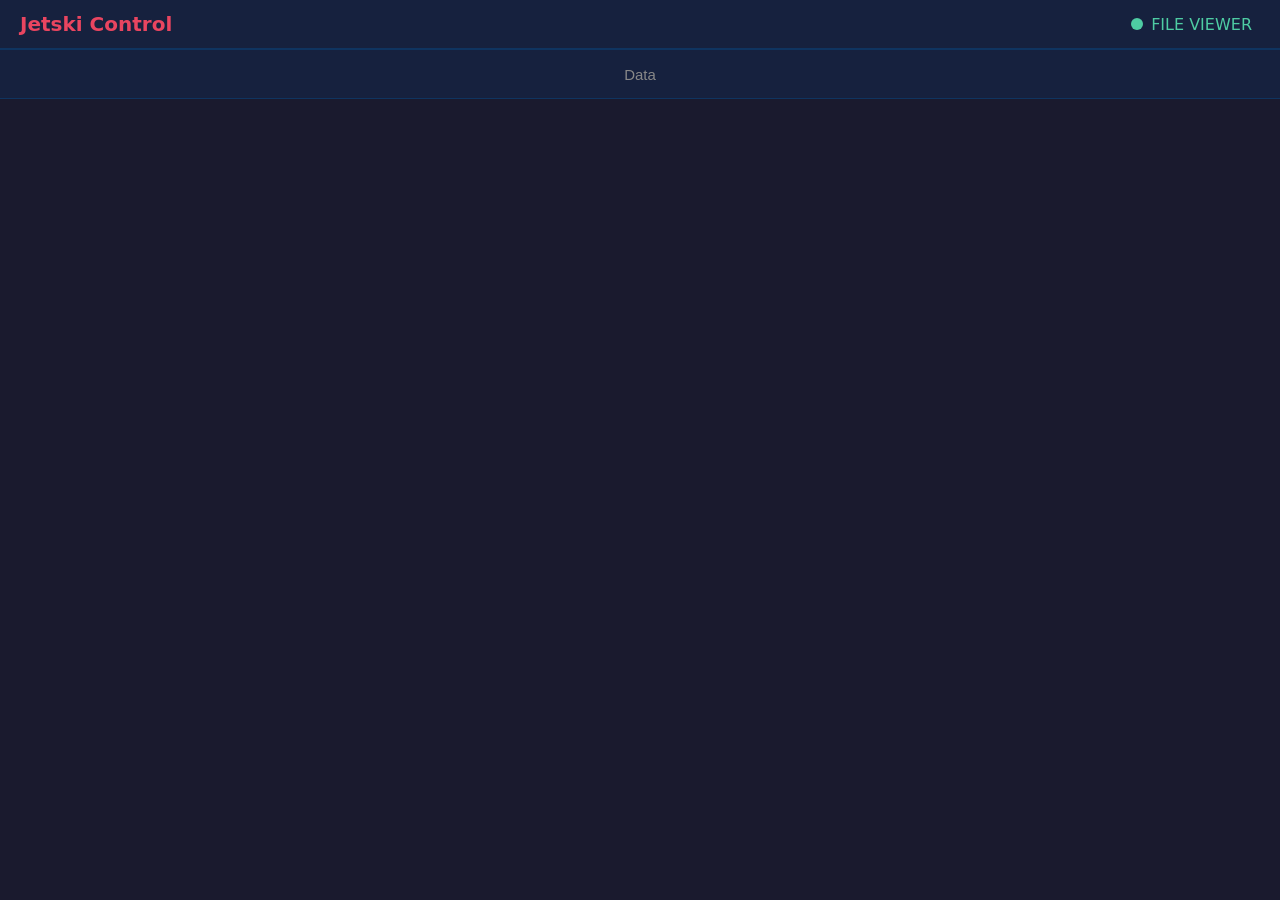
<file: projects/main_controller/components/webui/viewer.html>
<!DOCTYPE html>
<html lang="en">
<head>
<meta charset="UTF-8">
<meta name="viewport" content="width=device-width, initial-scale=1, viewport-fit=cover">
<title>Jetski Log Viewer</title>
<link rel="stylesheet" href="./leaflet.css">
<link rel="stylesheet" href="./app.css">
</head>
<body class="viewer-mode">
<header>
<h1>Jetski Control</h1>
<div class="status">
<span id="connLed" class="conn-led"></span>
<span id="headerStatus" class="live">FILE VIEWER</span>
<span id="headerCal" style="font-size:13px;color:#888"></span>
</div>
</header>
<div class="tabs">
<button class="active" data-tab="control">Control</button>
<button data-tab="config">Config</button>
<button data-tab="offsets">Offsets</button>
<button data-tab="servos">Servos</button>
<button data-tab="data">Data</button>
</div>

<div id="panel-control" class="panel active">
<div class="telemetry-row">
<div class="telemetry-item"><div class="label">L Elevon</div><div class="val t-green" id="tElevonL">--</div></div>
<div class="telemetry-item"><div class="label">R Elevon</div><div class="val t-green" id="tElevonR">--</div></div>
</div>
<div class="hint">Open a downloaded session file from the Data tab.</div>
</div>

<div id="panel-config" class="panel">
<div class="card">
<div class="cfg-section">
<h4>Height</h4>
<div class="cfg-grid">
<div class="cfg-group"><label>Target (cm)</label><input type="number" id="cfg_height_target_cm" step="1" min="0" max="50"></div>
<div class="cfg-group" style="grid-column:span 2"><label style="display:flex;align-items:center;gap:8px">
<input type="checkbox" id="chkHeightEnabled" style="width:18px;height:18px;accent-color:#4ecca3">
<span id="heightEnabledLabel" style="font-size:13px;color:#4ecca3">Loop ON</span>
</label></div>
</div>
<div class="cfg-grid">
<div class="cfg-group"><label>P</label><input type="number" id="cfg_height_kp" step="1"></div>
<div class="cfg-group"><label>I</label><input type="number" id="cfg_height_ki" step="1"></div>
<div class="cfg-group"><label>D</label><input type="number" id="cfg_height_kd" step="1"></div>
</div>
<div class="hint">When the height loop is off, joystick y axis controls pitch angle directly.</div>
</div>
<div class="cfg-section">
<h4>Pitch PID</h4>
<div class="cfg-grid">
<div class="cfg-group"><label>P</label><input type="number" id="cfg_pitch_kp" step="1"></div>
<div class="cfg-group"><label>I</label><input type="number" id="cfg_pitch_ki" step="1"></div>
<div class="cfg-group"><label>D</label><input type="number" id="cfg_pitch_kd" step="1"></div>
</div>
</div>
<div class="cfg-section">
<h4>Roll PID</h4>
<div class="cfg-grid">
<div class="cfg-group"><label>P</label><input type="number" id="cfg_roll_kp" step="1"></div>
<div class="cfg-group"><label>I</label><input type="number" id="cfg_roll_ki" step="1"></div>
<div class="cfg-group"><label>D</label><input type="number" id="cfg_roll_kd" step="1"></div>
</div>
</div>
<div class="cfg-section">
<h4>Rudder</h4>
<div class="cfg-grid">
<div class="cfg-group"><label>Exponent ×100</label><input type="number" id="cfg_rudder_exponent_x100" step="1"></div>
<div class="cfg-group"><label>Max Roll °</label><input type="number" id="cfg_rudder_max_roll_deg" step="1"></div>
<div class="cfg-group"></div>
</div>
</div>

<div class="cfg-section">
<h4>Elevon Limits</h4>
<div class="cfg-grid">
<div class="cfg-group"><label>Max diff ° (roll authority)</label><input type="number" id="cfg_elevon_max_diff_deg" step="1"></div>
<div class="cfg-group"><label>Max pitch target ° (pitch authority)</label><input type="number" id="cfg_pitch_target_max_deg" step="1"></div>
<div class="cfg-group"></div>
</div>
</div>
<div class="btn-group">
<button class="btn btn-save" id="btnSaveConfig">Save Config</button>
<button class="btn btn-reset" id="btnResetConfig">Reset to Defaults</button>
</div>
<span id="saveMsg" style="font-size:13px;color:#4ecca3;margin-left:8px;display:inline-block;min-width:60px"></span>
<div class="hint">Reset populates the form with defaults — click Save Config to persist.</div>
</div>
</div>

<div id="panel-offsets" class="panel">
<div class="card">
<h3>Live readout</h3>
<div class="telemetry-row">
<div class="telemetry-item"><div class="label">Pitch</div><div class="val t-blue" id="liveAttPitch">--</div></div>
<div class="telemetry-item"><div class="label">Roll</div><div class="val t-blue" id="liveAttRoll">--</div></div>
<div class="telemetry-item"><div class="label">Rudder</div><div class="val t-blue" id="liveRudder">--</div></div>
</div>
</div>
<div class="card">
<div class="cfg-section">
<h4>IMU offsets</h4>
<div class="hint" style="margin-bottom:8px">Added to the raw sensor reading before the PID loops. Place the jetski level, then dial each offset until the displayed angle reads 0°.</div>
<div class="cfg-grid">
<div class="cfg-group"><label>Pitch offset °</label><input type="number" id="off_pitch_deg" step="0.1"></div>
<div class="cfg-group"><label>Roll offset °</label><input type="number" id="off_roll_deg" step="0.1"></div>
<div class="cfg-group"></div>
</div>
</div>
<div class="btn-group">
<button class="btn btn-save" id="btnSaveOffsets">Save Offsets</button>
<button class="btn btn-reset" id="btnResetOffsets">Reset to Defaults</button>
</div>
<span id="offsetsSaveMsg" style="font-size:13px;color:#4ecca3;margin-left:8px;display:inline-block;min-width:60px"></span>
</div>
<div class="card">
<div class="cfg-section">
<h4>Rudder zero</h4>
<div class="hint" style="margin-bottom:8px">Centre the steering physically, then zero the encoder at its current position. Watch the live Rudder readout drop to ~0°.</div>
</div>
<div class="btn-group">
<button class="btn btn-save" id="btnZeroRudder">Zero Rudder</button>
</div>
<span id="rudderZeroMsg" style="font-size:13px;color:#4ecca3;margin-left:8px;display:inline-block;min-width:60px"></span>
</div>
<div class="card">
<div class="cfg-section">
<h4>Time</h4>
<div class="hint" style="margin-bottom:8px">Used to date-stamp log sessions. Set automatically from GPS when the aux controller has a fix; sync from this browser if there is no GPS.</div>
<div class="telemetry-row">
<div class="telemetry-item"><div class="label">Device time</div><div class="val t-blue" id="timeNow">--</div></div>
<div class="telemetry-item"><div class="label">Source</div><div class="val t-blue" id="timeSource">--</div></div>
</div>
</div>
<div class="btn-group">
<button class="btn btn-save" id="btnSyncTime">Sync from Browser</button>
</div>
<span id="timeSyncMsg" style="font-size:13px;color:#4ecca3;margin-left:8px;display:inline-block;min-width:60px"></span>
</div>
</div>

<div id="panel-servos" class="panel">
<div class="hint" style="margin-bottom:12px">Servo configuration and calibration. Changes apply immediately to hardware.</div>
<div id="servoList"></div>
</div>

<div id="panel-data" class="panel">
<div class="card">
<h3>Sessions</h3>
<div class="storage-bar"><div id="storageFill" style="width:0%"></div></div>
<div id="storageText" class="data-hint">—</div>
<div class="btn-group">
<select id="selHz" title="Sample rate for new sessions">
<option value="1">1 Hz</option>
<option value="2">2 Hz</option>
<option value="5">5 Hz</option>
<option value="10" selected>10 Hz</option>
<option value="20">20 Hz</option>
<option value="50">50 Hz</option>
</select>
<button class="btn btn-save" id="btnNewSession">New Session</button>
<button class="btn btn-save" id="btnDownload">Download All</button>
<button class="btn btn-save" id="btnOpenFile">Open File</button>
<button class="btn btn-reset" id="btnClearSessions">Clear All</button>
<input type="file" id="fileInput" accept=".bin" style="display:none">
</div>
<div class="data-hint">⚠ marks the session that will be auto-deleted next when space runs low.</div>
<div id="sessList" class="sess-list"></div>
</div>
<div class="card">
<h3 id="chartTitle">Graphs</h3>
<div class="data-hint">Drag across the graph to zoom into a time range · double-click to reset.</div>
<div class="legend" id="legend"></div>
<div id="chartWrap"><canvas id="chart"></canvas></div>
<div id="readout"></div>
</div>
<div class="card">
<h3>Track</h3>
<div class="data-hint">Satellite tiles load when the device has internet and are cached for offline use. Tap the track to select a point.</div>
<div id="map"></div>
</div>
<div class="card">
<h3 id="configAtTitle">Config at selection</h3>
<div id="configAt" class="config-at">Select a graph or track point.</div>
<button class="btn btn-save" id="btnRestoreConfig" style="display:none;margin-top:12px">Apply to craft</button>
<span id="restoreMsg" style="font-size:13px;color:#4ecca3;margin-left:8px;display:inline-block;min-width:60px"></span>
</div>
</div>
<script>window.ONDEVICE=false;</script>
<script src="./leaflet.js"></script>
<script src="./app.js"></script>
</body>
</html>
</file>
<file: projects/main_controller/components/webui/leaflet.css>
/* required styles */

.leaflet-pane,
.leaflet-tile,
.leaflet-marker-icon,
.leaflet-marker-shadow,
.leaflet-tile-container,
.leaflet-pane > svg,
.leaflet-pane > canvas,
.leaflet-zoom-box,
.leaflet-image-layer,
.leaflet-layer {
	position: absolute;
	left: 0;
	top: 0;
	}
.leaflet-container {
	overflow: hidden;
	}
.leaflet-tile,
.leaflet-marker-icon,
.leaflet-marker-shadow {
	-webkit-user-select: none;
	   -moz-user-select: none;
	        user-select: none;
	  -webkit-user-drag: none;
	}
/* Prevents IE11 from highlighting tiles in blue */
.leaflet-tile::selection {
	background: transparent;
}
/* Safari renders non-retina tile on retina better with this, but Chrome is worse */
.leaflet-safari .leaflet-tile {
	image-rendering: -webkit-optimize-contrast;
	}
/* hack that prevents hw layers "stretching" when loading new tiles */
.leaflet-safari .leaflet-tile-container {
	width: 1600px;
	height: 1600px;
	-webkit-transform-origin: 0 0;
	}
.leaflet-marker-icon,
.leaflet-marker-shadow {
	display: block;
	}
/* .leaflet-container svg: reset svg max-width decleration shipped in Joomla! (joomla.org) 3.x */
/* .leaflet-container img: map is broken in FF if you have max-width: 100% on tiles */
.leaflet-container .leaflet-overlay-pane svg {
	max-width: none !important;
	max-height: none !important;
	}
.leaflet-container .leaflet-marker-pane img,
.leaflet-container .leaflet-shadow-pane img,
.leaflet-container .leaflet-tile-pane img,
.leaflet-container img.leaflet-image-layer,
.leaflet-container .leaflet-tile {
	max-width: none !important;
	max-height: none !important;
	width: auto;
	padding: 0;
	}

.leaflet-container img.leaflet-tile {
	/* See: https://bugs.chromium.org/p/chromium/issues/detail?id=600120 */
	mix-blend-mode: plus-lighter;
}

.leaflet-container.leaflet-touch-zoom {
	-ms-touch-action: pan-x pan-y;
	touch-action: pan-x pan-y;
	}
.leaflet-container.leaflet-touch-drag {
	-ms-touch-action: pinch-zoom;
	/* Fallback for FF which doesn't support pinch-zoom */
	touch-action: none;
	touch-action: pinch-zoom;
}
.leaflet-container.leaflet-touch-drag.leaflet-touch-zoom {
	-ms-touch-action: none;
	touch-action: none;
}
.leaflet-container {
	-webkit-tap-highlight-color: transparent;
}
.leaflet-container a {
	-webkit-tap-highlight-color: rgba(51, 181, 229, 0.4);
}
.leaflet-tile {
	filter: inherit;
	visibility: hidden;
	}
.leaflet-tile-loaded {
	visibility: inherit;
	}
.leaflet-zoom-box {
	width: 0;
	height: 0;
	-moz-box-sizing: border-box;
	     box-sizing: border-box;
	z-index: 800;
	}
/* workaround for https://bugzilla.mozilla.org/show_bug.cgi?id=888319 */
.leaflet-overlay-pane svg {
	-moz-user-select: none;
	}

.leaflet-pane         { z-index: 400; }

.leaflet-tile-pane    { z-index: 200; }
.leaflet-overlay-pane { z-index: 400; }
.leaflet-shadow-pane  { z-index: 500; }
.leaflet-marker-pane  { z-index: 600; }
.leaflet-tooltip-pane   { z-index: 650; }
.leaflet-popup-pane   { z-index: 700; }

.leaflet-map-pane canvas { z-index: 100; }
.leaflet-map-pane svg    { z-index: 200; }

.leaflet-vml-shape {
	width: 1px;
	height: 1px;
	}
.lvml {
	behavior: url(#default#VML);
	display: inline-block;
	position: absolute;
	}


/* control positioning */

.leaflet-control {
	position: relative;
	z-index: 800;
	pointer-events: visiblePainted; /* IE 9-10 doesn't have auto */
	pointer-events: auto;
	}
.leaflet-top,
.leaflet-bottom {
	position: absolute;
	z-index: 1000;
	pointer-events: none;
	}
.leaflet-top {
	top: 0;
	}
.leaflet-right {
	right: 0;
	}
.leaflet-bottom {
	bottom: 0;
	}
.leaflet-left {
	left: 0;
	}
.leaflet-control {
	float: left;
	clear: both;
	}
.leaflet-right .leaflet-control {
	float: right;
	}
.leaflet-top .leaflet-control {
	margin-top: 10px;
	}
.leaflet-bottom .leaflet-control {
	margin-bottom: 10px;
	}
.leaflet-left .leaflet-control {
	margin-left: 10px;
	}
.leaflet-right .leaflet-control {
	margin-right: 10px;
	}


/* zoom and fade animations */

.leaflet-fade-anim .leaflet-popup {
	opacity: 0;
	-webkit-transition: opacity 0.2s linear;
	   -moz-transition: opacity 0.2s linear;
	        transition: opacity 0.2s linear;
	}
.leaflet-fade-anim .leaflet-map-pane .leaflet-popup {
	opacity: 1;
	}
.leaflet-zoom-animated {
	-webkit-transform-origin: 0 0;
	    -ms-transform-origin: 0 0;
	        transform-origin: 0 0;
	}
svg.leaflet-zoom-animated {
	will-change: transform;
}

.leaflet-zoom-anim .leaflet-zoom-animated {
	-webkit-transition: -webkit-transform 0.25s cubic-bezier(0,0,0.25,1);
	   -moz-transition:    -moz-transform 0.25s cubic-bezier(0,0,0.25,1);
	        transition:         transform 0.25s cubic-bezier(0,0,0.25,1);
	}
.leaflet-zoom-anim .leaflet-tile,
.leaflet-pan-anim .leaflet-tile {
	-webkit-transition: none;
	   -moz-transition: none;
	        transition: none;
	}

.leaflet-zoom-anim .leaflet-zoom-hide {
	visibility: hidden;
	}


/* cursors */

.leaflet-interactive {
	cursor: pointer;
	}
.leaflet-grab {
	cursor: -webkit-grab;
	cursor:    -moz-grab;
	cursor:         grab;
	}
.leaflet-crosshair,
.leaflet-crosshair .leaflet-interactive {
	cursor: crosshair;
	}
.leaflet-popup-pane,
.leaflet-control {
	cursor: auto;
	}
.leaflet-dragging .leaflet-grab,
.leaflet-dragging .leaflet-grab .leaflet-interactive,
.leaflet-dragging .leaflet-marker-draggable {
	cursor: move;
	cursor: -webkit-grabbing;
	cursor:    -moz-grabbing;
	cursor:         grabbing;
	}

/* marker & overlays interactivity */
.leaflet-marker-icon,
.leaflet-marker-shadow,
.leaflet-image-layer,
.leaflet-pane > svg path,
.leaflet-tile-container {
	pointer-events: none;
	}

.leaflet-marker-icon.leaflet-interactive,
.leaflet-image-layer.leaflet-interactive,
.leaflet-pane > svg path.leaflet-interactive,
svg.leaflet-image-layer.leaflet-interactive path {
	pointer-events: visiblePainted; /* IE 9-10 doesn't have auto */
	pointer-events: auto;
	}

/* visual tweaks */

.leaflet-container {
	background: #ddd;
	outline-offset: 1px;
	}
.leaflet-container a {
	color: #0078A8;
	}
.leaflet-zoom-box {
	border: 2px dotted #38f;
	background: rgba(255,255,255,0.5);
	}


/* general typography */
.leaflet-container {
	font-family: "Helvetica Neue", Arial, Helvetica, sans-serif;
	font-size: 12px;
	font-size: 0.75rem;
	line-height: 1.5;
	}


/* general toolbar styles */

.leaflet-bar {
	box-shadow: 0 1px 5px rgba(0,0,0,0.65);
	border-radius: 4px;
	}
.leaflet-bar a {
	background-color: #fff;
	border-bottom: 1px solid #ccc;
	width: 26px;
	height: 26px;
	line-height: 26px;
	display: block;
	text-align: center;
	text-decoration: none;
	color: black;
	}
.leaflet-bar a,
.leaflet-control-layers-toggle {
	background-position: 50% 50%;
	background-repeat: no-repeat;
	display: block;
	}
.leaflet-bar a:hover,
.leaflet-bar a:focus {
	background-color: #f4f4f4;
	}
.leaflet-bar a:first-child {
	border-top-left-radius: 4px;
	border-top-right-radius: 4px;
	}
.leaflet-bar a:last-child {
	border-bottom-left-radius: 4px;
	border-bottom-right-radius: 4px;
	border-bottom: none;
	}
.leaflet-bar a.leaflet-disabled {
	cursor: default;
	background-color: #f4f4f4;
	color: #bbb;
	}

.leaflet-touch .leaflet-bar a {
	width: 30px;
	height: 30px;
	line-height: 30px;
	}
.leaflet-touch .leaflet-bar a:first-child {
	border-top-left-radius: 2px;
	border-top-right-radius: 2px;
	}
.leaflet-touch .leaflet-bar a:last-child {
	border-bottom-left-radius: 2px;
	border-bottom-right-radius: 2px;
	}

/* zoom control */

.leaflet-control-zoom-in,
.leaflet-control-zoom-out {
	font: bold 18px 'Lucida Console', Monaco, monospace;
	text-indent: 1px;
	}

.leaflet-touch .leaflet-control-zoom-in, .leaflet-touch .leaflet-control-zoom-out  {
	font-size: 22px;
	}


/* layers control */

.leaflet-control-layers {
	box-shadow: 0 1px 5px rgba(0,0,0,0.4);
	background: #fff;
	border-radius: 5px;
	}
.leaflet-control-layers-toggle {
	background-image: url(images/layers.png);
	width: 36px;
	height: 36px;
	}
.leaflet-retina .leaflet-control-layers-toggle {
	background-image: url(images/layers-2x.png);
	background-size: 26px 26px;
	}
.leaflet-touch .leaflet-control-layers-toggle {
	width: 44px;
	height: 44px;
	}
.leaflet-control-layers .leaflet-control-layers-list,
.leaflet-control-layers-expanded .leaflet-control-layers-toggle {
	display: none;
	}
.leaflet-control-layers-expanded .leaflet-control-layers-list {
	display: block;
	position: relative;
	}
.leaflet-control-layers-expanded {
	padding: 6px 10px 6px 6px;
	color: #333;
	background: #fff;
	}
.leaflet-control-layers-scrollbar {
	overflow-y: scroll;
	overflow-x: hidden;
	padding-right: 5px;
	}
.leaflet-control-layers-selector {
	margin-top: 2px;
	position: relative;
	top: 1px;
	}
.leaflet-control-layers label {
	display: block;
	font-size: 13px;
	font-size: 1.08333em;
	}
.leaflet-control-layers-separator {
	height: 0;
	border-top: 1px solid #ddd;
	margin: 5px -10px 5px -6px;
	}

/* Default icon URLs */
.leaflet-default-icon-path { /* used only in path-guessing heuristic, see L.Icon.Default */
	background-image: url(images/marker-icon.png);
	}


/* attribution and scale controls */

.leaflet-container .leaflet-control-attribution {
	background: #fff;
	background: rgba(255, 255, 255, 0.8);
	margin: 0;
	}
.leaflet-control-attribution,
.leaflet-control-scale-line {
	padding: 0 5px;
	color: #333;
	line-height: 1.4;
	}
.leaflet-control-attribution a {
	text-decoration: none;
	}
.leaflet-control-attribution a:hover,
.leaflet-control-attribution a:focus {
	text-decoration: underline;
	}
.leaflet-attribution-flag {
	display: inline !important;
	vertical-align: baseline !important;
	width: 1em;
	height: 0.6669em;
	}
.leaflet-left .leaflet-control-scale {
	margin-left: 5px;
	}
.leaflet-bottom .leaflet-control-scale {
	margin-bottom: 5px;
	}
.leaflet-control-scale-line {
	border: 2px solid #777;
	border-top: none;
	line-height: 1.1;
	padding: 2px 5px 1px;
	white-space: nowrap;
	-moz-box-sizing: border-box;
	     box-sizing: border-box;
	background: rgba(255, 255, 255, 0.8);
	text-shadow: 1px 1px #fff;
	}
.leaflet-control-scale-line:not(:first-child) {
	border-top: 2px solid #777;
	border-bottom: none;
	margin-top: -2px;
	}
.leaflet-control-scale-line:not(:first-child):not(:last-child) {
	border-bottom: 2px solid #777;
	}

.leaflet-touch .leaflet-control-attribution,
.leaflet-touch .leaflet-control-layers,
.leaflet-touch .leaflet-bar {
	box-shadow: none;
	}
.leaflet-touch .leaflet-control-layers,
.leaflet-touch .leaflet-bar {
	border: 2px solid rgba(0,0,0,0.2);
	background-clip: padding-box;
	}


/* popup */

.leaflet-popup {
	position: absolute;
	text-align: center;
	margin-bottom: 20px;
	}
.leaflet-popup-content-wrapper {
	padding: 1px;
	text-align: left;
	border-radius: 12px;
	}
.leaflet-popup-content {
	margin: 13px 24px 13px 20px;
	line-height: 1.3;
	font-size: 13px;
	font-size: 1.08333em;
	min-height: 1px;
	}
.leaflet-popup-content p {
	margin: 17px 0;
	margin: 1.3em 0;
	}
.leaflet-popup-tip-container {
	width: 40px;
	height: 20px;
	position: absolute;
	left: 50%;
	margin-top: -1px;
	margin-left: -20px;
	overflow: hidden;
	pointer-events: none;
	}
.leaflet-popup-tip {
	width: 17px;
	height: 17px;
	padding: 1px;

	margin: -10px auto 0;
	pointer-events: auto;

	-webkit-transform: rotate(45deg);
	   -moz-transform: rotate(45deg);
	    -ms-transform: rotate(45deg);
	        transform: rotate(45deg);
	}
.leaflet-popup-content-wrapper,
.leaflet-popup-tip {
	background: white;
	color: #333;
	box-shadow: 0 3px 14px rgba(0,0,0,0.4);
	}
.leaflet-container a.leaflet-popup-close-button {
	position: absolute;
	top: 0;
	right: 0;
	border: none;
	text-align: center;
	width: 24px;
	height: 24px;
	font: 16px/24px Tahoma, Verdana, sans-serif;
	color: #757575;
	text-decoration: none;
	background: transparent;
	}
.leaflet-container a.leaflet-popup-close-button:hover,
.leaflet-container a.leaflet-popup-close-button:focus {
	color: #585858;
	}
.leaflet-popup-scrolled {
	overflow: auto;
	}

.leaflet-oldie .leaflet-popup-content-wrapper {
	-ms-zoom: 1;
	}
.leaflet-oldie .leaflet-popup-tip {
	width: 24px;
	margin: 0 auto;

	-ms-filter: "progid:DXImageTransform.Microsoft.Matrix(M11=0.70710678, M12=0.70710678, M21=-0.70710678, M22=0.70710678)";
	filter: progid:DXImageTransform.Microsoft.Matrix(M11=0.70710678, M12=0.70710678, M21=-0.70710678, M22=0.70710678);
	}

.leaflet-oldie .leaflet-control-zoom,
.leaflet-oldie .leaflet-control-layers,
.leaflet-oldie .leaflet-popup-content-wrapper,
.leaflet-oldie .leaflet-popup-tip {
	border: 1px solid #999;
	}


/* div icon */

.leaflet-div-icon {
	background: #fff;
	border: 1px solid #666;
	}


/* Tooltip */
/* Base styles for the element that has a tooltip */
.leaflet-tooltip {
	position: absolute;
	padding: 6px;
	background-color: #fff;
	border: 1px solid #fff;
	border-radius: 3px;
	color: #222;
	white-space: nowrap;
	-webkit-user-select: none;
	-moz-user-select: none;
	-ms-user-select: none;
	user-select: none;
	pointer-events: none;
	box-shadow: 0 1px 3px rgba(0,0,0,0.4);
	}
.leaflet-tooltip.leaflet-interactive {
	cursor: pointer;
	pointer-events: auto;
	}
.leaflet-tooltip-top:before,
.leaflet-tooltip-bottom:before,
.leaflet-tooltip-left:before,
.leaflet-tooltip-right:before {
	position: absolute;
	pointer-events: none;
	border: 6px solid transparent;
	background: transparent;
	content: "";
	}

/* Directions */

.leaflet-tooltip-bottom {
	margin-top: 6px;
}
.leaflet-tooltip-top {
	margin-top: -6px;
}
.leaflet-tooltip-bottom:before,
.leaflet-tooltip-top:before {
	left: 50%;
	margin-left: -6px;
	}
.leaflet-tooltip-top:before {
	bottom: 0;
	margin-bottom: -12px;
	border-top-color: #fff;
	}
.leaflet-tooltip-bottom:before {
	top: 0;
	margin-top: -12px;
	margin-left: -6px;
	border-bottom-color: #fff;
	}
.leaflet-tooltip-left {
	margin-left: -6px;
}
.leaflet-tooltip-right {
	margin-left: 6px;
}
.leaflet-tooltip-left:before,
.leaflet-tooltip-right:before {
	top: 50%;
	margin-top: -6px;
	}
.leaflet-tooltip-left:before {
	right: 0;
	margin-right: -12px;
	border-left-color: #fff;
	}
.leaflet-tooltip-right:before {
	left: 0;
	margin-left: -12px;
	border-right-color: #fff;
	}

/* Printing */

@media print {
	/* Prevent printers from removing background-images of controls. */
	.leaflet-control {
		-webkit-print-color-adjust: exact;
		print-color-adjust: exact;
		}
	}
</file>
<file: projects/main_controller/components/webui/app.css>
*{margin:0;padding:0;box-sizing:border-box}
html{height:100%;-webkit-text-size-adjust:100%;touch-action:manipulation}
body{background:#1a1a2e;color:#e0e0e0;font-family:'Segoe UI',system-ui,sans-serif;min-height:100vh;padding-bottom:env(safe-area-inset-bottom)}
header{background:#16213e;padding:calc(12px + env(safe-area-inset-top)) 20px 12px;display:flex;align-items:center;gap:12px;border-bottom:2px solid #0f3460;flex-wrap:wrap;position:sticky;top:0;z-index:20}
header h1{font-size:20px;color:#e94560}
header .status{display:flex;gap:8px;align-items:center;flex-wrap:wrap;margin-left:auto}
.live{color:#4ecca3}.cal{color:#ffd93d}
.conn-led{width:12px;height:12px;border-radius:50%;background:#4ecca3;opacity:1;transition:opacity 3s ease-out;flex-shrink:0}
.conn-led.error{background:#e94560;opacity:1!important}
.tabs{display:flex;background:#16213e;border-bottom:1px solid #0f3460;position:sticky;top:calc(45px + env(safe-area-inset-top));z-index:19;overflow-x:auto;-webkit-overflow-scrolling:touch}
.tabs button{flex:1 0 110px;min-height:48px;padding:12px 14px;background:transparent;border:none;color:#888;font-size:15px;cursor:pointer;transition:.2s}
.tabs button.active{color:#4ecca3;border-bottom:2px solid #4ecca3;background:rgba(78,204,163,.08)}
.panel{display:none;padding:16px;max-width:1100px;margin:0 auto}
.panel.active{display:block}
.card{background:#16213e;border-radius:8px;padding:16px;margin-bottom:12px}
.card h3{font-size:13px;color:#888;margin-bottom:8px;text-transform:uppercase;letter-spacing:1px}
.card-row{display:flex;justify-content:space-between;align-items:center;padding:6px 0;border-bottom:1px solid #1a1a3e}
.card-row:last-child{border-bottom:none}
.card-row label{font-size:13px;color:#aaa}
.card-row .value{font-size:15px;font-weight:600;font-variant-numeric:tabular-nums}
.btn-group{display:flex;gap:8px;margin:12px 0;flex-wrap:wrap}
.btn-group select{min-height:48px;padding:12px;border:1px solid #333;border-radius:6px;background:#1a1a2e;color:#e0e0e0;font-size:16px;font-weight:600}
.btn{flex:1;min-height:48px;padding:12px 16px;border:none;border-radius:6px;font-size:16px;font-weight:600;cursor:pointer;transition:.2s;min-width:148px}
.btn-save{background:#0f3460;color:#4ecca3;border:1px solid #4ecca3}
.btn-reset{background:#0f3460;color:#ffd93d;border:1px solid #ffd93d}
.btn-cal-on{background:#ffd93d;color:#1a1a2e}.btn-cal-off{background:#0f3460;color:#888;border:1px solid #333}
.btn:active{transform:scale(.97)}
.btn:disabled{opacity:0.4;cursor:not-allowed}
.cfg-grid{display:grid;grid-template-columns:repeat(3,1fr);gap:10px}
.cfg-group label{display:block;font-size:11px;color:#888;margin-bottom:2px;text-transform:uppercase}
.cfg-group input{width:100%;min-height:44px;padding:10px;border:1px solid #333;border-radius:4px;background:#1a1a2e;color:#e0e0e0;font-size:16px;font-family:monospace}
.cfg-group input:focus{outline:none;border-color:#4ecca3}
.cfg-section{margin-bottom:16px}
.cfg-section h4{font-size:12px;color:#4ecca3;margin-bottom:8px;text-transform:uppercase;letter-spacing:1px}
.telemetry-row{display:flex;gap:10px;flex-wrap:wrap}.telemetry-item{flex:1;min-width:130px;background:#0f3460;border-radius:6px;padding:12px;text-align:center}
.telemetry-item .label{font-size:11px;color:#888;text-transform:uppercase}.telemetry-item .val{font-size:18px;font-weight:700;margin-top:2px}
.t-green{color:#4ecca3}.t-red{color:#e94560}.t-blue{color:#5390d9}.t-yellow{color:#ffd93d}
.hint{font-size:12px;color:#888;margin-top:6px}
.servo-card{background:#16213e;border-radius:8px;padding:16px;margin-bottom:12px;border-left:4px solid #4ecca3}
.servo-card.sim{border-left-color:#888}
.servo-card.cal{border-left-color:#ffd93d}
.servo-card-header{display:flex;justify-content:space-between;align-items:center;margin-bottom:12px}
.servo-card-header h4{font-size:14px;color:#e0e0e0}
.servo-badge{font-size:11px;padding:2px 8px;border-radius:4px;font-weight:700}
.servo-badge.hw{background:#4ecca3;color:#1a1a2e}
.servo-badge.sim{background:#888;color:#fff}
.servo-badge.cal{background:#ffd93d;color:#1a1a2e}
.servo-live{text-align:center;font-size:36px;font-weight:700;color:#4ecca3;margin:8px 0}
.servo-live .unit{font-size:16px;color:#888;font-weight:400}
.cal-grid{display:grid;grid-template-columns:repeat(5,1fr);gap:8px;margin-top:8px}
.raw-pw-row{display:flex;align-items:center;gap:10px;margin-top:12px;padding:10px;background:#0f3460;border-radius:6px;flex-wrap:wrap}
.raw-pw-row label{font-size:12px;color:#ffd93d;white-space:nowrap}
.raw-pw-row input[type=range]{flex:1;accent-color:#ffd93d;min-width:180px;min-height:44px}
.raw-pw-row .raw-pw-val{font-size:13px;color:#ffd93d;font-family:monospace;min-width:60px;text-align:right}
.raw-pw-row .capture-btns{display:flex;gap:4px;flex-wrap:wrap}
.btn-capture{min-height:40px;padding:8px 10px;font-size:12px;background:#e94560;color:#fff;border:none;border-radius:4px;cursor:pointer}
.btn-capture:hover{background:#c73652}
.cal-group label{display:block;font-size:11px;color:#888;margin-bottom:2px;text-transform:uppercase}
.cal-group input{width:100%;min-height:44px;padding:10px;border:1px solid #333;border-radius:4px;background:#1a1a2e;color:#e0e0e0;font-size:15px;font-family:monospace}
.cal-group input:focus{outline:none;border-color:#4ecca3}
.save-row{display:flex;gap:8px;margin-top:12px}
.storage-bar{height:8px;background:#0f3460;border-radius:4px;overflow:hidden;margin:8px 0}
.storage-bar>div{height:100%;background:#4ecca3;transition:width .3s}
.sess-list{display:flex;flex-direction:column;gap:8px;margin-top:8px;max-height:280px;overflow-y:auto;-webkit-overflow-scrolling:touch}
.sess-row{display:flex;align-items:center;gap:8px;min-height:48px;padding:10px 12px;background:#0f3460;border-radius:6px;cursor:pointer;border:1px solid transparent}
.sess-row.active{border-color:#4ecca3}
.sess-row .sess-name{font-weight:600;font-size:14px}
.sess-row .sess-meta{font-size:12px;color:#888;margin-left:auto}
.sess-row .warn{color:#ffd93d;font-size:14px}
.sess-row .del{color:#e94560;background:none;border:none;cursor:pointer;font-size:18px;min-width:44px;min-height:44px;padding:0 4px}
.legend{display:flex;flex-wrap:wrap;gap:6px;margin:10px 0}
.mode-bar{display:flex;gap:8px;flex-wrap:wrap;margin:10px 0}
.mode-btn{min-height:40px;padding:8px 12px;border:1px solid #284060;border-radius:6px;background:#0f3460;color:#9aa6c2;font-size:13px;font-weight:600}
.mode-btn.active{border-color:#4ecca3;color:#4ecca3;background:rgba(78,204,163,.08)}
.legend .chip{display:flex;align-items:center;gap:5px;font-size:13px;min-height:38px;padding:8px 10px;border-radius:14px;background:#0f3460;cursor:pointer;user-select:none;opacity:.45;border:1px solid #243}
.legend .chip.on{opacity:1}
.legend .chip.static{cursor:default}
.legend .chip .sw{flex:0 0 auto;background:transparent}
.legend .chip .sw.line{width:24px;height:0;border-top:3px solid;border-radius:0}
.legend .chip .sw.line.dash{border-top-style:dashed}
.legend .chip .sw.cfg-change{height:16px;width:0;border-left:2px dashed #ffd93d;border-radius:0;background:transparent;flex-basis:0}
.legend .dash-label{font-size:11px;color:#9aa6c2}
#chartWrap{position:relative;width:100%}
#chart{width:100%;height:320px;display:block;background:#0f1830;border-radius:6px;touch-action:none;cursor:crosshair}
#readout{font-size:12px;color:#aaa;font-family:monospace;margin-top:6px;min-height:16px}
#map{width:100%;height:380px;border-radius:6px;background:#0f1830}
.leaflet-container{background:#0f1830}
.data-hint{font-size:12px;color:#888;margin:4px 0 8px}
.config-at{display:grid;gap:6px;font-size:13px;color:#c8d2e8}
.config-row{display:grid;grid-template-columns:90px 1fr;gap:10px;padding:7px 0;border-bottom:1px solid #223050}
.config-row:last-child{border-bottom:none}
.config-row b{color:#4ecca3}
.viewer-mode #panel-control,.viewer-mode #panel-config,.viewer-mode #panel-offsets,.viewer-mode #panel-servos{display:none!important}
.viewer-mode .tabs button:not([data-tab="data"]){display:none}
.viewer-mode #selHz,.viewer-mode #btnNewSession,.viewer-mode #btnDownload,.viewer-mode #btnClearSessions{display:none}
@media (max-width:720px){
  header{padding-left:12px;padding-right:12px}
  .panel{padding:12px}
  .cfg-grid,.cal-grid{grid-template-columns:1fr 1fr}
  .cfg-group[style*="grid-column"]{grid-column:span 2!important}
  #chart{height:300px}
  #map{height:340px}
}
@media (max-width:480px){
  .cfg-grid,.cal-grid{grid-template-columns:1fr}
  .cfg-group[style*="grid-column"]{grid-column:span 1!important}
  .btn{min-width:100%}
}
</file>
